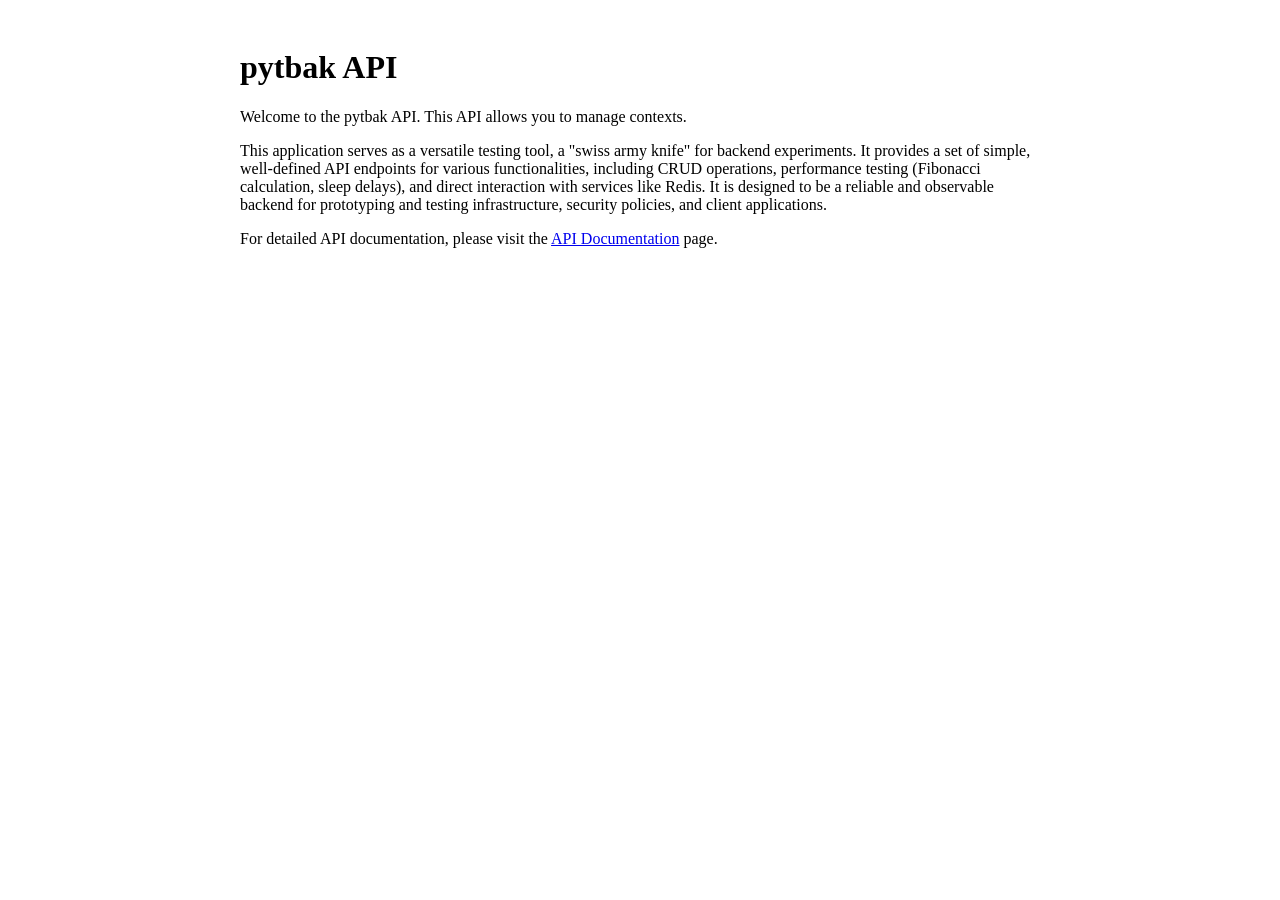
<file: docker/src/app/templates/index.html>
<!DOCTYPE html>
<html>
<head>
    <title>pytbak API</title>
    <link rel="shortcut icon" href="static/favicon.png">
    <style>
        body {
            background-image: url("https://res.cloudinary.com/ethzero/image/upload/v1757871530/flow/Flow.gif");
            background-repeat: repeat-x; /* ripeti in verticale */
            background-position: center top; /* centrata */
            background-size: auto; /* mantiene dimensioni originali */
        }

        .content {
            background: white; /* per rendere leggibile il testo */
            padding: 20px;
            margin: auto;
            max-width: 800px;
        }
    </style>
</head>
<body>
    <div class="content">
        <h1>pytbak API</h1>
        <p>Welcome to the pytbak API. This API allows you to manage contexts.</p>
        <p>This application serves as a versatile testing tool, a "swiss army knife" for backend experiments. It provides a set of simple, well-defined API endpoints for various functionalities, including CRUD operations, performance testing (Fibonacci calculation, sleep delays), and direct interaction with services like Redis. It is designed to be a reliable and observable backend for prototyping and testing infrastructure, security policies, and client applications.</p>
        <p>For detailed API documentation, please visit the <a href="/api/apidocs/">API Documentation</a> page.</p>
    </div>
</body>
</html>
</file>
